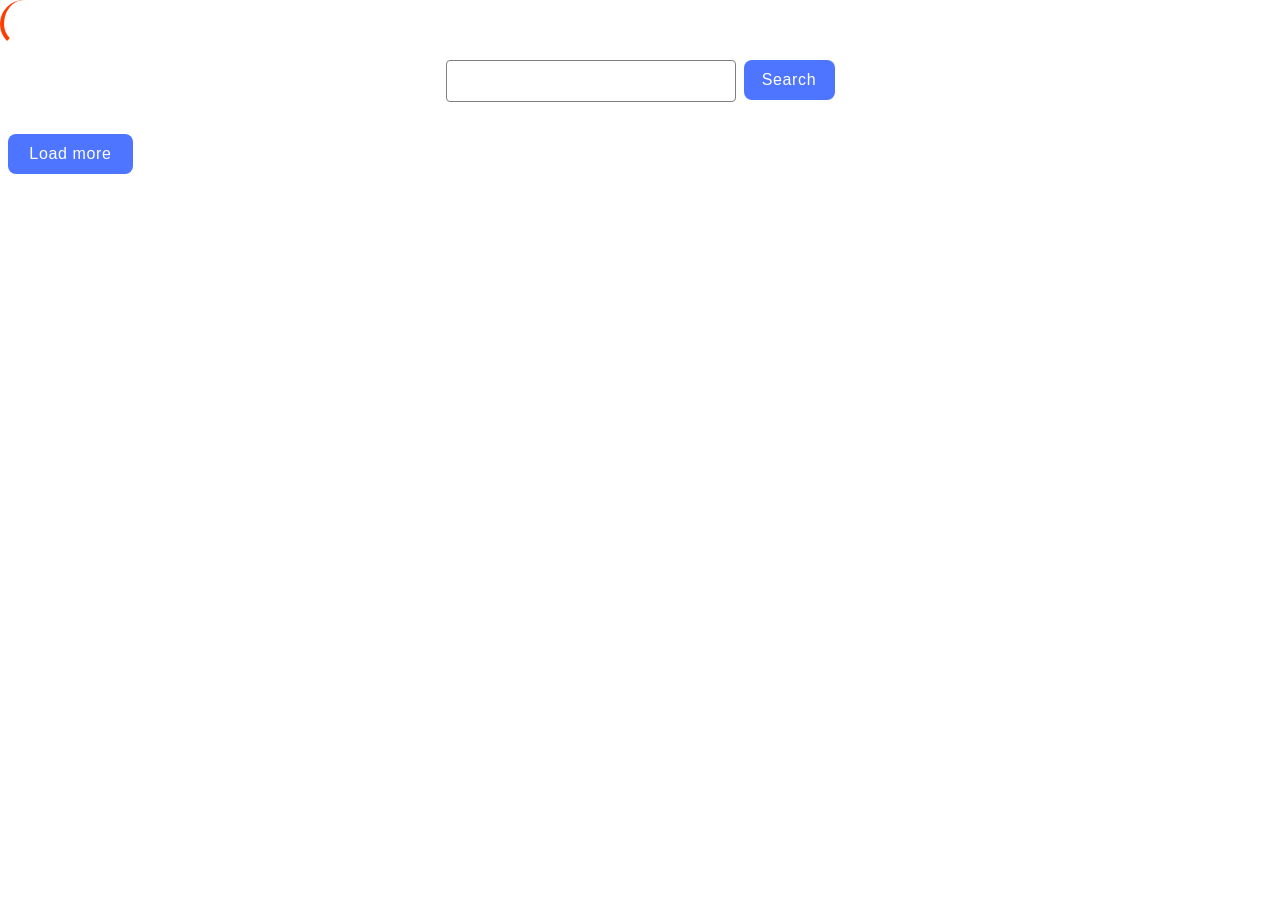
<file: src/index.html>
<!DOCTYPE html>
<html lang="en">
  <head>
    <meta charset="UTF-8" />
    <link rel="icon" type="image/svg+xml" href="/favicon.svg" />
    <meta name="viewport" content="width=device-width, initial-scale=1.0" />
    <title>Homework 12</title>
    <link rel="stylesheet" href="./css/styles.css" />
  </head>
  <body>
    <div class="loader"></div>
    <form class="form-inline search-form">
      <div class="form-group">
        <input type="text" class="form-control" name="query" />
      </div>
      <button type="submit" class="btn btn-primary">Search</button>
    </form>
    <div class="card-container"></div>
    <button class="load-more-button">Load more</button>
    <script type="module" src="./main.js"></script>
  </body>
</html>
</file>
<file: src/css/styles.css>
form {
  display: flex;
  gap: 8px;
  justify-content: center;
  margin-bottom: 32px;
}

input {
  border: 1px solid #808080;
  border-radius: 4px;
  width: 272px;
  height: 40px;
  padding: 0;
}

.form-control {
  border: 1px solid #808080;
  border-radius: 4px;
  width: 272px;
  height: 40px;
  font-weight: 400;
  font-size: 16px;
  line-height: 150%;
  letter-spacing: 0.04em;
  color: #808080;
  padding-left: 16px;
}

button {
  border: none;
  border-radius: 8px;
  padding: 8px 16px;
  width: 91px;
  height: 40px;
  background: #4e75ff;
  font-weight: 500;
  font-size: 16px;
  line-height: 150%;
  letter-spacing: 0.04em;
  color: #fff;
}

button:hover {
  background: #6c8cff;
}

.loader {
  width: 48px;
  height: 48px;
  border-radius: 50%;
  display: inline-block;
  border-top: 4px solid #fff;
  border-right: 4px solid transparent;
  box-sizing: border-box;
  animation: rotation 1s linear infinite;
}
.loader::after {
  content: '';
  box-sizing: border-box;
  position: absolute;
  left: 0;
  top: 0;
  width: 48px;
  height: 48px;
  border-radius: 50%;
  border-left: 4px solid #ff3d00;
  border-bottom: 4px solid transparent;
  animation: rotation 0.5s linear infinite reverse;
}
@keyframes rotation {
  0% {
    transform: rotate(0deg);
  }
  100% {
    transform: rotate(360deg);
  }
}

.card-container {
  display: flex;
  flex-wrap: wrap;
  gap: 20px;
}

.card {
  width: 360px;
  flex-basis: calc((100% - 40px) / 3);
  box-sizing: border-box;
  border: 1px solid #808080;
  overflow: hidden;
  margin-bottom: 32px;
}

.card-img-top {
  height: 200px;
  overflow: hidden;
}

.card-img-top img {
  width: 100%;
  height: 100%;
  object-fit: cover;
  display: block;
}

.card-body {
  display: flex;
  flex-direction: row;
  padding: 10px;
  gap: 24px;
  justify-content: space-between;
}

.card-title {
  margin-top: 0;
}

.card-text {
  display: flex;
  flex-direction: column;
  margin-bottom: 5px;
  font-weight: 600;
  font-size: 12px;
  line-height: 133%;
  letter-spacing: 0.04em;
  color: #2e2f42;
}

.visually-hidden {
  position: absolute;
  width: 1px;
  height: 1px;
  margin: -1px;
  border: 0;
  padding: 0;
  white-space: nowrap;
  clip-path: inset(100%);
  clip: rect(0 0 0 0);
  overflow: hidden;
}

.load-more-button {
  width: 125px;
  height: 40px;
  margin-top: 32px;
  margin: 0 auto;
}
</file>
